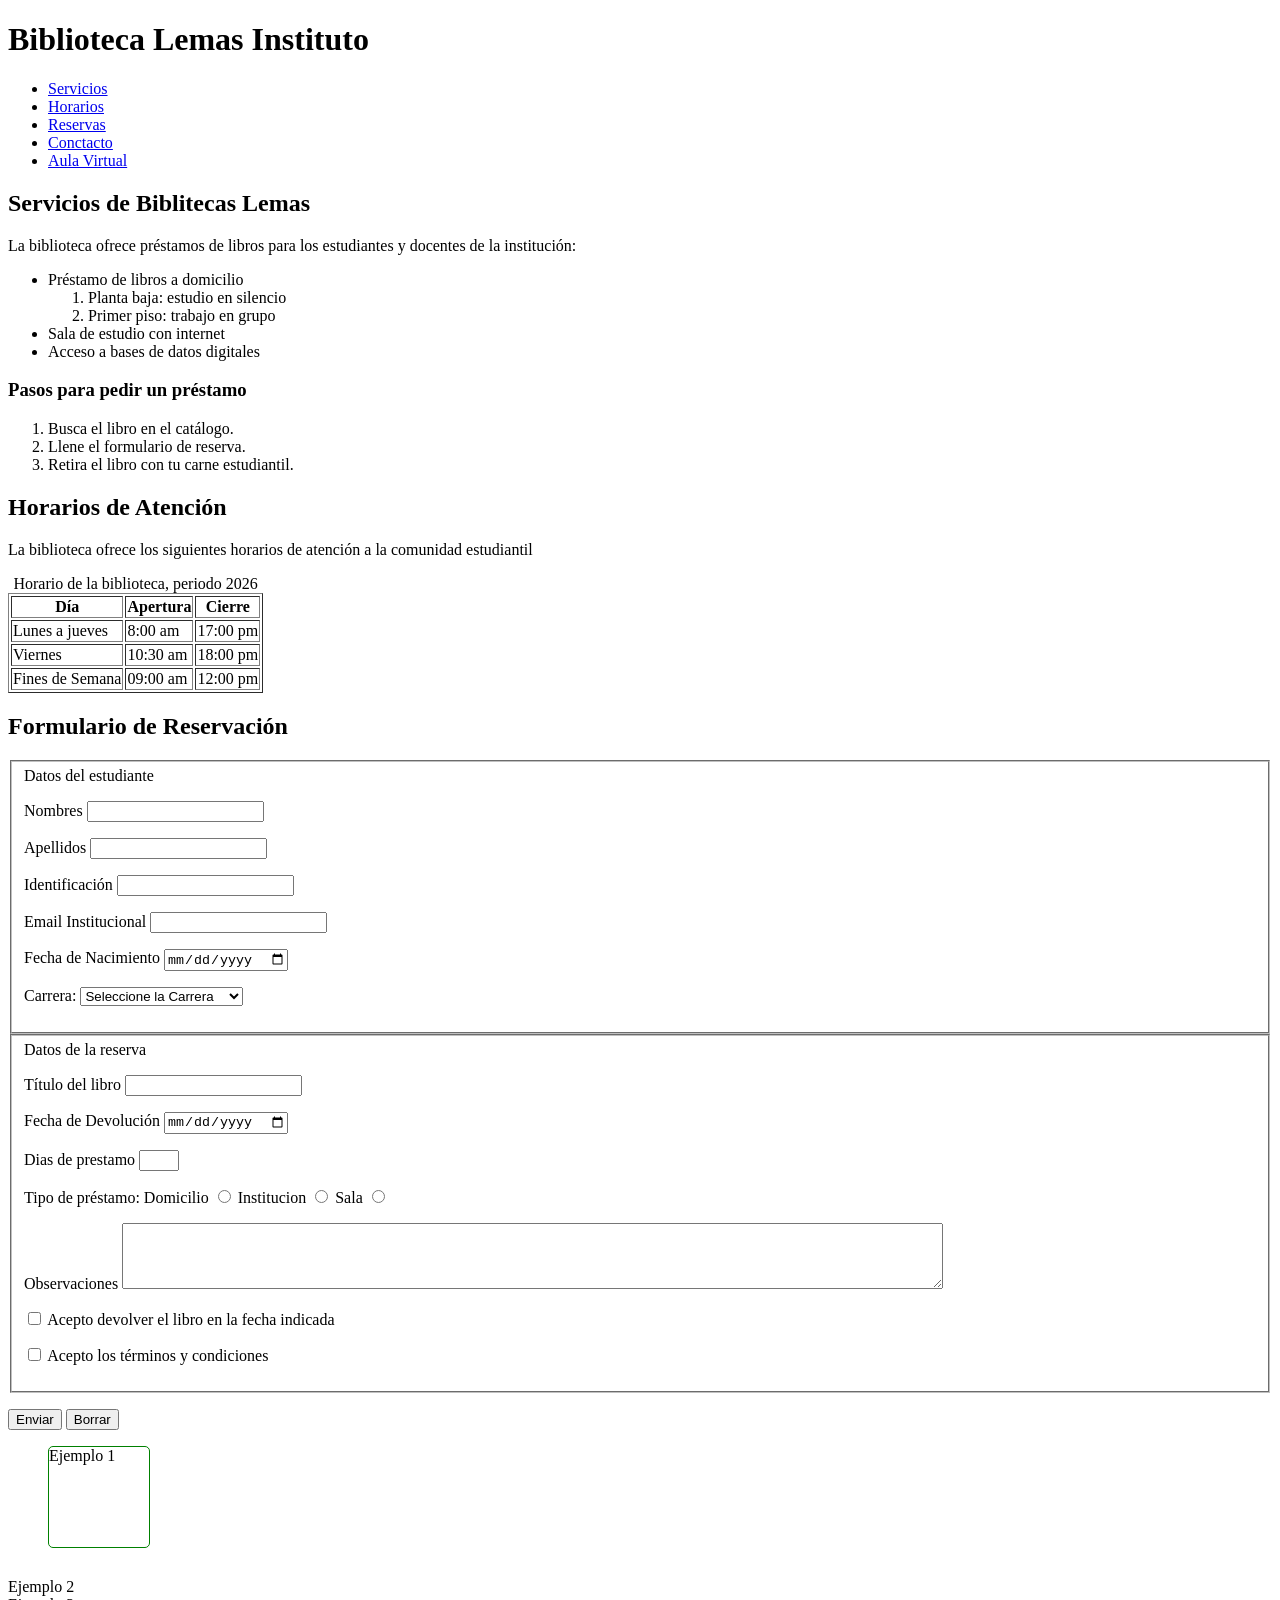
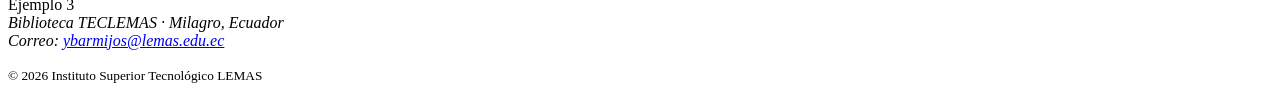
<file: html/index.html>
<!DOCTYPE html>
<html lang="es">
    <head>
        <meta charset="utf-8">
        <meta name="viewport" content="width=device-width, initial-scale=1.0">
        <title>Biblioteca Lemas</title>
        <link rel="stylesheet" href="style.css" />

    </head>
    <body>
        <header>
            <h1>Biblioteca Lemas Instituto</h1> 
            <nav aria-label="Menu Principal">
                <ul>
                    <li><a class="menu" href="#servicios">Servicios</a></li>
                    <li><a class="menu" href="#horarios">Horarios</a></li>
                    <li><a class="menu" href="#reservas">Reservas</a></li>
                    <li><a href="#contacto">Conctacto</a></li>
                    <li><a target="_parent" href="https://vitec.teclemas.edu.ec/">Aula Virtual</a></li>
                </ul>
            </nav>
        </header>
        <main>
            <section id="servicios">
              <h2 id="servicio">Servicios de Biblitecas Lemas</h2> 
              <p>La biblioteca ofrece préstamos de libros para los estudiantes y docentes de la institución:</p> 
              <ul>
                <li>Préstamo de libros a domicilio
                    <ol>
                        <li>Planta baja: estudio en silencio</li>
                        <li>Primer piso: trabajo en grupo</li>
                    </ol>
                </li>
                <li>Sala de estudio con internet</li>
                <li>Acceso a bases de datos digitales</li>
              </ul> 
              <h3> Pasos para pedir un préstamo</h3> 
              <ol>
                <li>Busca el libro en el catálogo.</li>
                <li>Llene el formulario de reserva.</li>
                <li>Retira el libro con tu carne estudiantil.</li>
              </ol>
            </section>

            <section id="horarios">
              <h2>Horarios de Atención</h2> 
              <p id="texto">La biblioteca ofrece los siguientes horarios de atención a la comunidad estudiantil</p> 
              
              <table border="1">
                <caption>Horario de la biblioteca, periodo 2026</caption>
                <thead>
                    <tr>
                        <th>Día</th>
                        <th>Apertura</th>
                        <th>Cierre</th>
                    </tr>
                </thead>
                <tbody>
                    <tr>
                        <td>Lunes a jueves</td>
                        <td>8:00 am</td>
                        <td>17:00 pm</td>
                    </tr>
                    <tr>
                        <td>Viernes</td>
                        <td>10:30 am</td>
                        <td>18:00 pm</td>
                    </tr>
                    <tr>
                        <td>Fines de Semana</td>
                        <td>09:00 am</td>
                        <td>12:00 pm</td>
                    </tr>
                </tbody>
                <tfoot></tfoot>
              </table>  
            </section>

            <section id="reservas">
                <h2>Formulario de Reservación</h2> 
                <form action="" method="post">
                    <fieldset>Datos del estudiante
                        <p>
                            <label for="nombres">Nombres</label>
                            <input id="nombres" name="nombres" type="text" required>
                        </p>
                        <p>
                            <label for="apellidos">Apellidos</label>
                            <input id="apellidos" name="apellidos" type="text" required>
                        </p>
                        <p>
                            <label for="identificacion">Identificación</label>
                            <input id="identificacion" name="identificacion" type="text" required maxlength="10" pattern="[0-9] { 10 } ">
                        </p>
                        <p>
                            <label for="email">Email Institucional</label>
                            <input id="email" name="email" type="email" required>
                        </p>
                        <p>
                            <label for="fechanacimiento">Fecha de Nacimiento</label>
                            <input id="fechanacimiento" name="fechanacimiento" type="date" required>
                        </p>

                        <p>
                            <label for="carrera">Carrera:</label>
                            <select id="carreras" name="carreras"> 
                                <option value="">Seleccione la Carrera</option>
                                <option value="software">Ingeniería de Software</option>
                                <option value="civil">Ingeniería Civil</option>
                                <option value="industrial">Ingeniería Industrial</option>
                                <option value="alimentos">Ingeniería de Alimentos</option>
                            </select>
                        </p>          
                    </fieldset>

                    <fieldset>Datos de la reserva
                        <p>
                            <label for="libro">Título del libro</label>
                            <input id="libro" name="libro" type="text" required>
                        </p>
                        <p>
                            <label for="devolucion">Fecha de Devolución</label>
                            <input id="devolucion" name="devolucion" type="date" required>
                        </p>
                        <p>
                            <label for="cantidad">Dias de prestamo</label>
                            <input id="cantidad" name="cantidad" type="number" required min="1" max="7" >
                        </p>
                        <p>Tipo de préstamo:
                            <label for="domicilio">Domicilio</label>
                            <input type="radio" id="domicilio" name="tipo">
                            <label for="institucion">Institucion</label>
                            <input type="radio" id="institucion" name="tipo">
                            <label for="sala">Sala</label>
                            <input type="radio" id="sala" name="tipo">
                        </p>
                        <p>
                            <label for="observaciones">Observaciones</label>
                            <textarea rows="4" cols="100" id="observaciones" name="observaciones"></textarea>
                        </p>
                        <p>
                            <input type="checkbox" id="acepto" name="acepto" required>
                            <label for="acepto">Acepto devolver el libro en la fecha indicada</label>
                        </p>
                        <p>
                            <input type="checkbox" id="terminos" name="terminos" required>
                            <label for="acepto">Acepto los términos y condiciones</label>
                        </p>
                    </fieldset>
                    <p>
                        <button type="submit">Enviar</button>
                        <button type="reset">Borrar</button>
                    </p>
                </form>
            </section>

            <section>
                <div id="div1">Ejemplo 1</div>
                <div>Ejemplo 2</div>
                <div>Ejemplo 3</div>
            </section>
        </main>
        <footer id="contacto">
            <address>
                Biblioteca TECLEMAS · Milagro, Ecuador <br>
                Correo: <a href="mailto:ybarmijos@lemas.edu.ec">ybarmijos@lemas.edu.ec</a>
            </address>
            <p><small>©  2026 Instituto Superior Tecnológico LEMAS </small></p>
        </footer>
    </body>
</html>
</file>
<file: html/style.css>
#div1 {
    width: 100px;
    height: 100px;
    border: 1px solid green;
    margin: 10px 5px 30px 40px;
    border-radius: 5px;
}
</file>
